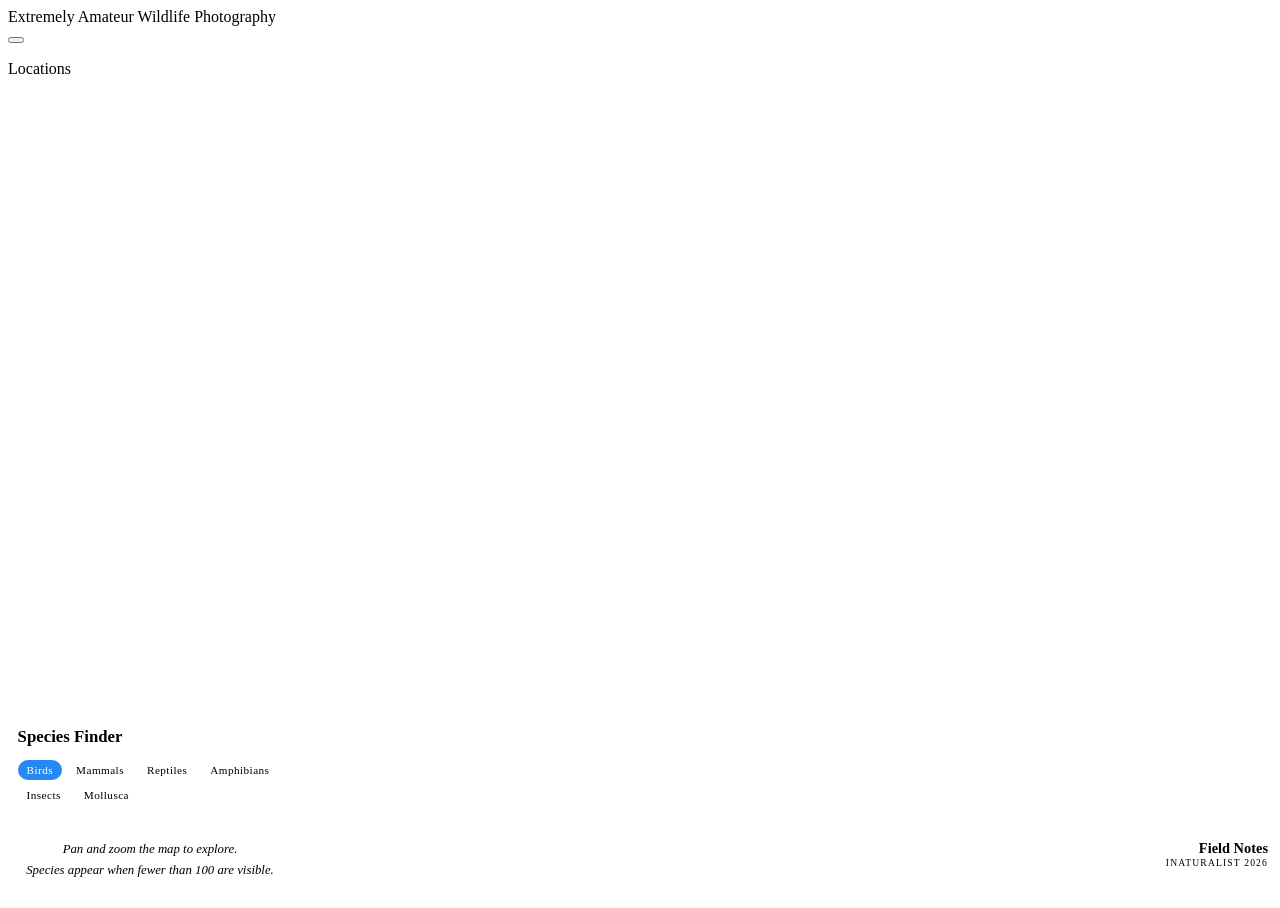
<file: species-search.html>
<!DOCTYPE html>
<html lang="en">
<head>
  <meta charset="UTF-8" />
  <meta name="viewport" content="width=device-width, initial-scale=1.0" />
  <link rel="icon" type="image/x-icon" href="favicon.ico">
  <title>Species Finder — Wildlife Sightings</title>
  <link rel="preconnect" href="https://fonts.googleapis.com" />
  <link rel="preconnect" href="https://fonts.gstatic.com" crossorigin />
  <link href="https://fonts.googleapis.com/css2?family=Playfair+Display:ital,wght@0,400;0,600;1,400&family=DM+Sans:wght@300;400;500&display=swap" rel="stylesheet" />
  <link rel="stylesheet" href="https://js.arcgis.com/4.29/esri/themes/dark/main.css" />
  <link rel="stylesheet" href="css/species-search.css" />
  <script src="https://js.arcgis.com/4.29/"></script>
</head>
<body>

<header class="site-header">
  <div class="header-inner">
    <div class="header-title">
      <span class="title-main">Extremely Amateur</span>
      <span class="title-sub">Wildlife Photography</span>
    </div>
    <button class="hamburger" id="hamburger" aria-label="Menu">
      <span></span><span></span><span></span>
    </button>
  </div>
</header>

<nav class="nav-drawer" id="navDrawer">
  <div class="nav-inner"><p class="nav-label">Locations</p></div>
</nav>
<div class="nav-overlay" id="navOverlay"></div>

<div class="page-body">

  <aside class="species-panel">
    <div class="panel-header">
      <div class="panel-title">Species Finder</div>
      <div class="taxon-filters" id="taxonFilters">
        <button class="taxon-btn active" data-taxon="Aves">Birds</button>
        <button class="taxon-btn" data-taxon="Mammalia">Mammals</button>
        <button class="taxon-btn" data-taxon="Reptilia">Reptiles</button>
        <button class="taxon-btn" data-taxon="Amphibia">Amphibians</button>
        <button class="taxon-btn" data-taxon="Insecta">Insects</button>
        <button class="taxon-btn" data-taxon="Mollusca">Mollusca</button>
      </div>
    </div>

    <div class="species-count-bar" id="countBar" style="display:none">
      <span id="countLabel"></span>
    </div>

    <div class="species-filter-bar" id="speciesFilterBar">
      <span class="species-filter-name" id="speciesFilterName"></span>
      <button class="species-filter-clear" id="speciesFilterClear">&#x2715; Clear filter</button>
    </div>

    <div class="panel-body" id="panelBody">
      <div class="panel-status">Pan and zoom the map to explore.<br>Species appear when fewer than 100 are visible.</div>
    </div>
  </aside>

  <div id="viewDiv">
    <div class="map-wordmark">
      <span class="map-wordmark__title">Field Notes</span>
      <span class="map-wordmark__sub">iNaturalist 2026</span>
    </div>
    <div class="zoom-hint" id="zoomHint">Zoom in to load species list</div>
  </div>

</div>

<script src="js/species-search.js"></script>

</body>
</html>
</file>
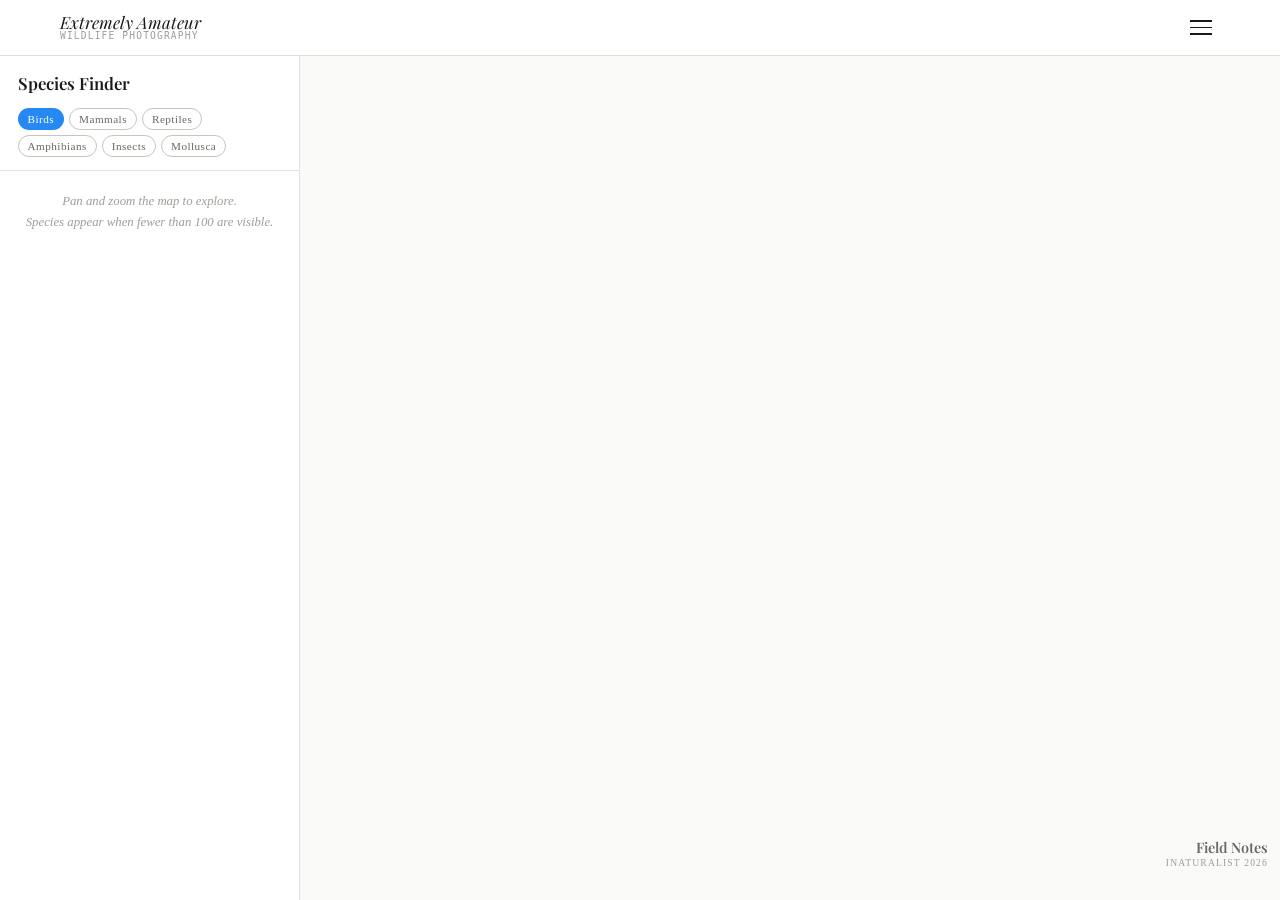
<file: pages/species-search.html>
<!DOCTYPE html>
<html lang="en">
<head>
  <meta charset="UTF-8" />
  <meta name="viewport" content="width=device-width, initial-scale=1.0" />
  <link rel="icon" type="image/x-icon" href="../favicon.ico">
  <title>Species Finder — Wildlife Sightings</title>
  <link rel="preconnect" href="https://fonts.googleapis.com" />
  <link rel="preconnect" href="https://fonts.gstatic.com" crossorigin />
  <link href="https://fonts.googleapis.com/css2?family=Playfair+Display:ital,wght@0,400;0,600;1,400&family=DM+Sans:wght@300;400;500&display=swap" rel="stylesheet" />
  <link rel="stylesheet" href="../css/main.css" />
  <link rel="stylesheet" href="../css/species-search.css" />
  <script src="https://js.arcgis.com/4.29/"></script>
</head>
<body>

<header class="site-header">
  <div class="header-inner">
    <div class="header-title">
      <span class="title-main">Extremely Amateur</span>
      <span class="title-sub">Wildlife Photography</span>
    </div>
    <button class="hamburger" id="hamburger" aria-label="Menu">
      <span></span><span></span><span></span>
    </button>
  </div>
</header>

<nav class="nav-drawer" id="navDrawer">
  <div class="nav-inner"><p class="nav-label">Locations</p></div>
</nav>
<div class="nav-overlay" id="navOverlay"></div>

<div class="page-body">

  <aside class="species-panel">
    <div class="panel-header">
      <div class="panel-title">Species Finder</div>
      <div class="taxon-filters" id="taxonFilters">
        <button class="taxon-btn active" data-taxon="Aves">Birds</button>
        <button class="taxon-btn" data-taxon="Mammalia">Mammals</button>
        <button class="taxon-btn" data-taxon="Reptilia">Reptiles</button>
        <button class="taxon-btn" data-taxon="Amphibia">Amphibians</button>
        <button class="taxon-btn" data-taxon="Insecta">Insects</button>
        <button class="taxon-btn" data-taxon="Mollusca">Mollusca</button>
      </div>
    </div>

    <div class="species-count-bar" id="countBar" style="display:none">
      <span id="countLabel"></span>
    </div>

    <div class="species-filter-bar" id="speciesFilterBar">
      <span class="species-filter-name" id="speciesFilterName"></span>
      <button class="species-filter-clear" id="speciesFilterClear">&#x2715; Clear filter</button>
    </div>

    <div class="panel-body" id="panelBody">
      <div class="panel-status">Pan and zoom the map to explore.<br>Species appear when fewer than 100 are visible.</div>
    </div>
  </aside>

  <div id="viewDiv">
    <div class="map-wordmark">
      <span class="map-wordmark__title">Field Notes</span>
      <span class="map-wordmark__sub">iNaturalist 2026</span>
    </div>
    <div class="zoom-hint" id="zoomHint">Zoom in to load species list</div>
  </div>

</div>

<script src="../js/species-search.js"></script>

</body>
</html>
</file>
<file: css/species-search.css>
/* Species Search - light theme with custom layout */
:root {
    --panel-w: 300px;
}

html, body { height: 100%; overflow: hidden; }


.page-body { position: fixed; top: var(--header-h); left: 0; right: 0; bottom: 0; display: flex; }

/* Panel */
.species-panel {
    width: var(--panel-w); flex-shrink: 0;
    background: var(--surface); border-right: 1px solid var(--border);
    display: flex; flex-direction: column; z-index: 10;
}

.panel-header { padding: 1rem 1.1rem 0.85rem; border-bottom: 1px solid var(--border); flex-shrink: 0; }
.panel-title { font-family: var(--font-display); font-size: 1.05rem; font-weight: 600; margin-bottom: 0.85rem; }

/* Taxon buttons */
.taxon-filters { display: flex; flex-wrap: wrap; gap: 5px; }
.taxon-btn {
    font-family: var(--font-body); font-size: 0.7rem; font-weight: 400;
    letter-spacing: 0.04em; padding: 4px 9px; border-radius: 20px;
    border: 1px solid var(--border-dark); background: transparent;
    color: var(--text-secondary); cursor: pointer; transition: all 0.15s; white-space: nowrap;
}
.taxon-btn:hover { border-color: var(--border-dark); color: var(--text-primary); }
.taxon-btn.active { color: #fff; border-color: transparent; }
.taxon-btn[data-taxon="Aves"].active      { background: #2688F2; }
.taxon-btn[data-taxon="Mammalia"].active  { background: #EB7F0E; }
.taxon-btn[data-taxon="Reptilia"].active  { background: #35C440; }
.taxon-btn[data-taxon="Amphibia"].active  { background: #932DEE; }
.taxon-btn[data-taxon="Insecta"].active   { background: #c8a010; }
.taxon-btn[data-taxon="Mollusca"].active  { background: #e05090; }

/* Count bar */
.species-count-bar {
    padding: 0.5rem 1.1rem; font-size: 0.72rem; color: var(--text-tertiary);
    border-bottom: 1px solid var(--border);
    display: flex; align-items: center; flex-shrink: 0;
}

/* Active species filter bar */
.species-filter-bar {
    display: none; align-items: center; gap: 8px;
    padding: 0.45rem 1.1rem;
    background: var(--bg);
    border-bottom: 1px solid var(--border);
    flex-shrink: 0;
}
.species-filter-bar.visible { display: flex; }
.species-filter-name {
    flex: 1; min-width: 0; font-size: 0.72rem; color: var(--text-primary);
    font-style: italic; white-space: nowrap; overflow: hidden; text-overflow: ellipsis;
}
.species-filter-clear {
    flex-shrink: 0; background: none; border: 1px solid var(--border-dark);
    border-radius: 20px; padding: 2px 8px; font-size: 0.65rem; color: var(--text-secondary);
    cursor: pointer; font-family: var(--font-body); transition: all 0.15s; white-space: nowrap;
}
.species-filter-clear:hover { border-color: var(--border-dark); color: var(--text-primary); }

/* Panel body */
.panel-body { flex: 1; overflow-y: auto; }
.panel-status { padding: 1.25rem 1.1rem; font-size: 0.8rem; color: var(--text-tertiary); font-style: italic; text-align: center; line-height: 1.6; }
.panel-loading { display: flex; align-items: center; justify-content: center; padding: 2rem; gap: 8px; font-size: 0.78rem; color: var(--text-tertiary); }
.spinner { width: 14px; height: 14px; border: 1.5px solid var(--border-dark); border-top-color: var(--accent); border-radius: 50%; animation: spin 0.7s linear infinite; }
@keyframes spin { to { transform: rotate(360deg); } }

/* Species list */
.species-list { list-style: none; }
.species-item {
    display: flex; align-items: center;
    border-bottom: 1px solid var(--border);
    cursor: pointer; transition: background 0.1s; overflow: hidden;
}
.species-item:hover { background: var(--bg); }

/* Thumbnail */
.species-thumb {
    width: 56px; height: 56px; flex-shrink: 0;
    background: var(--bg); position: relative; overflow: hidden;
}
.species-thumb img {
    position: absolute; inset: 0;
    width: 100%; height: 100%; object-fit: cover;
    opacity: 0; transition: opacity 0.25s;
}
.species-thumb img.loaded { opacity: 1; }
.species-thumb__dot {
    position: absolute; inset: 0;
    display: flex; align-items: center; justify-content: center;
}
.species-thumb__dot::after {
    content: ''; width: 9px; height: 9px;
    border-radius: 50%; background: var(--dot-color, #888);
}

.species-item__info { flex: 1; min-width: 0; padding: 0 10px; }
.species-item__common { font-size: 0.8rem; color: var(--text-primary); white-space: nowrap; overflow: hidden; text-overflow: ellipsis; line-height: 1.3; }
.species-item__sci { font-size: 0.68rem; color: var(--text-tertiary); font-style: italic; white-space: nowrap; overflow: hidden; text-overflow: ellipsis; margin-top: 2px; }
.species-item__count { font-size: 0.68rem; color: var(--text-tertiary); flex-shrink: 0; padding-right: 10px; }

/* Map */
#viewDiv { flex: 1; position: relative; }
.map-wordmark {
    position: absolute; bottom: 32px; right: 12px;
    display: flex; flex-direction: column; align-items: flex-end;
    pointer-events: none; z-index: 5;
}
.map-wordmark__title { font-family: var(--font-display); font-size: 0.9rem; font-weight: 600; color: var(--text-secondary); }
.map-wordmark__sub { font-size: 0.6rem; font-weight: 300; letter-spacing: 0.12em; text-transform: uppercase; color: var(--text-tertiary); }

.zoom-hint {
    position: absolute; bottom: 70px; left: 50%; transform: translateX(-50%);
    background: rgba(250,250,248,0.95); border: 1px solid var(--border);
    border-radius: 20px; padding: 6px 14px; font-size: 0.73rem; color: var(--text-secondary);
    pointer-events: none; opacity: 0; transition: opacity 0.3s; white-space: nowrap; z-index: 20;
}
.zoom-hint.visible { opacity: 1; }

@media (max-width: 640px) {
    :root { --panel-w: 100vw; }
    .page-body { flex-direction: column; }
    .species-panel { width: 100%; height: 240px; flex-shrink: 0; border-right: none; border-bottom: 1px solid var(--border); }
    #viewDiv { flex: 1; }
}
</file>
<file: css/main.css>
/* ─── Reset & Base ─────────────────────────────────────────────── */
*, *::before, *::after { box-sizing: border-box; margin: 0; padding: 0; }

:root {
  --bg: #fafaf8;
  --surface: #ffffff;
  --border: #e2e0da;
  --border-dark: #c8c5bc;
  --text-primary: #1a1916;
  --text-secondary: #6b6860;
  --text-tertiary: #a09d96;
  --accent: #2d5a3d;
  --accent-light: #e8f0ea;
  --accent-hover: #1e3e29;
  --danger: #c0392b;
  --font-display: 'Playfair Display', Georgia, serif;
  --font-body: 'Source Serif 4', Georgia, serif;
  --font-mono: 'IBM Plex Mono', monospace;
  --header-h: 56px;
  --radius: 3px;
  --shadow: 0 1px 3px rgba(0,0,0,0.08), 0 1px 2px rgba(0,0,0,0.04);
}

html { font-size: 16px; }
body {
  font-family: var(--font-body);
  background: var(--bg);
  color: var(--text-primary);
  min-height: 100vh;
  -webkit-font-smoothing: antialiased;
}

/* ─── Header ────────────────────────────────────────────────────── */
.site-header {
  position: fixed;
  top: 0; left: 0; right: 0;
  height: var(--header-h);
  background: var(--surface);
  border-bottom: 1px solid var(--border);
  z-index: 100;
}

.header-inner {
  max-width: 1200px;
  margin: 0 auto;
  padding: 0 1.25rem;
  height: 100%;
  display: flex;
  align-items: center;
  justify-content: space-between;
}

.header-title {
  display: flex;
  flex-direction: column;
  line-height: 1.1;
}

.title-main {
  font-family: var(--font-display);
  font-style: italic;
  font-size: 1.05rem;
  color: var(--text-primary);
  font-weight: 400;
}

.title-sub {
  font-family: var(--font-mono);
  font-size: 0.6rem;
  letter-spacing: 0.12em;
  text-transform: uppercase;
  color: var(--text-tertiary);
}

.hamburger {
  background: none;
  border: none;
  cursor: pointer;
  padding: 0.5rem;
  display: flex;
  flex-direction: column;
  gap: 5px;
}

.hamburger span {
  display: block;
  width: 22px;
  height: 1.5px;
  background: var(--text-primary);
  transition: transform 0.2s, opacity 0.2s;
}

.hamburger.open span:nth-child(1) { transform: translateY(6.5px) rotate(45deg); }
.hamburger.open span:nth-child(2) { opacity: 0; }
.hamburger.open span:nth-child(3) { transform: translateY(-6.5px) rotate(-45deg); }

/* ─── Nav Drawer ────────────────────────────────────────────────── */
.nav-drawer {
  position: fixed;
  top: var(--header-h);
  right: -260px;
  width: 240px;
  height: calc(100vh - var(--header-h));
  background: var(--surface);
  border-left: 1px solid var(--border);
  z-index: 99;
  transition: right 0.25s ease;
  overflow-y: auto;
}

.nav-drawer.open { right: 0; }

.nav-inner { padding: 1.5rem 1.25rem; }

.nav-label {
  font-family: var(--font-mono);
  font-size: 0.65rem;
  letter-spacing: 0.15em;
  text-transform: uppercase;
  color: var(--text-tertiary);
  margin-bottom: 0.75rem;
}

.nav-link {
  display: flex;
  align-items: center;
  gap: 0.5rem;
  padding: 0.6rem 0;
  font-family: var(--font-body);
  font-size: 0.95rem;
  color: var(--text-secondary);
  text-decoration: none;
  border-bottom: 1px solid var(--border);
  transition: color 0.15s;
}

.nav-link:last-child { border-bottom: none; }
.nav-link:hover { color: var(--accent); }
.nav-link.active { color: var(--accent); font-weight: 400; }

.nocam-tag {
  font-family: var(--font-mono);
  font-size: 0.6rem;
  padding: 1px 5px;
  background: #f0ede7;
  color: var(--text-tertiary);
  border-radius: 2px;
  letter-spacing: 0.05em;
}

.nav-overlay {
  display: none;
  position: fixed;
  inset: 0;
  z-index: 98;
}
.nav-overlay.active { display: block; }

/* ─── Page Main ─────────────────────────────────────────────────── */
.page-main {
  margin-top: var(--header-h);
  max-width: 1200px;
  margin-left: auto;
  margin-right: auto;
  padding: 2rem 1.25rem 4rem;
}

.page-hero {
  padding: 2.5rem 0 2rem;
  border-bottom: 1px solid var(--border);
  margin-bottom: 2rem;
}

.page-title {
  font-family: var(--font-display);
  font-size: clamp(2.5rem, 6vw, 4rem);
  font-weight: 700;
  line-height: 1;
  color: var(--text-primary);
}

.page-subtitle {
  font-family: var(--font-mono);
  font-size: 0.72rem;
  letter-spacing: 0.1em;
  color: var(--text-tertiary);
  margin-top: 0.5rem;
  text-transform: uppercase;
}

/* ─── Section Headers ───────────────────────────────────────────── */
.section-header {
  display: flex;
  align-items: baseline;
  justify-content: space-between;
  margin-bottom: 1rem;
  padding-bottom: 0.5rem;
  border-bottom: 1px solid var(--border);
}

.section-title {
  font-family: var(--font-display);
  font-size: 1.4rem;
  font-weight: 400;
  font-style: italic;
  color: var(--text-primary);
}

.section-count {
  font-family: var(--font-mono);
  font-size: 0.65rem;
  color: var(--text-tertiary);
  letter-spacing: 0.05em;
}

.section-block {
  margin-bottom: 3rem;
}

/* ─── Species Grid ──────────────────────────────────────────────── */
.species-grid {
  display: grid;
  grid-template-columns: repeat(5, 1fr);
  gap: 0.75rem;
  margin-bottom: 1rem;
}

@media (max-width: 1000px) { .species-grid { grid-template-columns: repeat(4, 1fr); } }
@media (max-width: 750px)  { .species-grid { grid-template-columns: repeat(3, 1fr); } }
@media (max-width: 500px)  { .species-grid { grid-template-columns: repeat(2, 1fr); } }

/* ─── Species Card ──────────────────────────────────────────────── */
.species-card {
  border: 1px solid var(--border);
  background: var(--surface);
  border-radius: var(--radius);
  overflow: hidden;
  display: flex;
  flex-direction: column;
}

.card-image-wrap {
  aspect-ratio: 1 / 1;
  overflow: hidden;
  background: #f2f0eb;
  position: relative;
}

.card-image-wrap img {
  width: 100%;
  height: 100%;
  object-fit: cover;
  display: block;
  transition: transform 0.3s ease;
}

.species-card:hover .card-image-wrap img {
  transform: scale(1.03);
}

.card-upload-btn {
  width: 100%;
  height: 100%;
  background: none;
  border: none;
  cursor: pointer;
  display: flex;
  flex-direction: column;
  align-items: center;
  justify-content: center;
  gap: 0.4rem;
  color: var(--text-tertiary);
  font-family: var(--font-mono);
  font-size: 0.62rem;
  letter-spacing: 0.08em;
  text-transform: uppercase;
  transition: color 0.15s, background 0.15s;
}

.card-upload-btn:hover {
  color: var(--accent);
  background: var(--accent-light);
}

.card-upload-btn svg {
  opacity: 0.5;
  transition: opacity 0.15s;
}

.card-upload-btn:hover svg { opacity: 1; }

.card-swap-btn {
  display: none; /* hidden by default, shown via applyAuthVisibility */
  position: absolute;
  top: 6px;
  right: 6px;
  background: rgba(0,0,0,0.55);
  border: none;
  border-radius: 6px;
  padding: 5px 6px;
  cursor: pointer;
  color: white;
  line-height: 0;
  backdrop-filter: blur(4px);
}
.card-swap-btn:hover {
  background: rgba(0,0,0,0.8);
}

.card-body {
  padding: 0.6rem 0.7rem 0.7rem;
  border-top: 1px solid var(--border);
}

.card-common {
  font-family: var(--font-body);
  font-size: 0.82rem;
  font-weight: 400;
  line-height: 1.3;
  color: var(--text-primary);
}

.card-scientific {
  font-family: var(--font-body);
  font-style: italic;
  font-size: 0.72rem;
  color: var(--text-tertiary);
  margin-top: 0.15rem;
  line-height: 1.2;
}

/* ─── Add Sighting Button ───────────────────────────────────────── */
.add-sighting-row {
  margin-top: 0.75rem;
}

.btn-add-sighting {
  background: none;
  border: 1px dashed var(--border-dark);
  color: var(--text-secondary);
  font-family: var(--font-mono);
  font-size: 0.68rem;
  letter-spacing: 0.08em;
  text-transform: uppercase;
  padding: 0.5rem 0.9rem;
  border-radius: var(--radius);
  cursor: pointer;
  transition: border-color 0.15s, color 0.15s, background 0.15s;
}

.btn-add-sighting:hover {
  border-color: var(--accent);
  color: var(--accent);
  background: var(--accent-light);
}

/* ─── No-Camera Page (Arizona/Peru) ────────────────────────────── */
.nocam-page .page-hero { margin-bottom: 1.5rem; }

.nocam-notice {
  font-family: var(--font-mono);
  font-size: 0.7rem;
  letter-spacing: 0.08em;
  color: var(--text-tertiary);
  background: #f5f3ef;
  border: 1px solid var(--border);
  border-radius: var(--radius);
  padding: 0.5rem 0.75rem;
  margin-bottom: 2rem;
  display: inline-block;
}

.bird-list {
  max-width: 420px;
}

.bird-list-item {
  display: grid;
  grid-template-columns: 1.5rem 1fr;
  gap: 0.5rem;
  align-items: baseline;
  padding: 0.7rem 0;
  border-bottom: 1px solid var(--border);
}

.bird-list-num {
  font-family: var(--font-mono);
  font-size: 0.65rem;
  color: var(--text-tertiary);
  padding-top: 0.1rem;
}

.bird-list-names { line-height: 1.3; }

.bird-list-common {
  font-family: var(--font-body);
  font-size: 0.92rem;
  color: var(--text-primary);
}

.bird-list-scientific {
  font-family: var(--font-body);
  font-style: italic;
  font-size: 0.78rem;
  color: var(--text-tertiary);
}

/* ─── Sightings Section ─────────────────────────────────────────── */
.sightings-card {
  border: 1px solid var(--border);
  background: var(--surface);
  border-radius: var(--radius);
  padding: 0.7rem 0.8rem;
  margin-top: 0.5rem;
  font-size: 0.85rem;
}

.sighting-item {
  padding: 0.4rem 0;
  border-bottom: 1px solid var(--border);
  display: flex;
  justify-content: space-between;
  align-items: baseline;
  gap: 1rem;
}

.sighting-item:last-child { border-bottom: none; }

.sighting-name { font-family: var(--font-body); font-size: 0.88rem; }
.sighting-meta {
  font-family: var(--font-mono);
  font-size: 0.62rem;
  color: var(--text-tertiary);
  white-space: nowrap;
}

/* ─── Loading & Empty States ────────────────────────────────────── */
.loading-state {
  font-family: var(--font-mono);
  font-size: 0.75rem;
  color: var(--text-tertiary);
  letter-spacing: 0.08em;
  padding: 2rem 0;
}

.empty-state {
  font-family: var(--font-mono);
  font-size: 0.7rem;
  color: var(--text-tertiary);
  padding: 1rem 0;
  letter-spacing: 0.05em;
}

/* ─── Modals ────────────────────────────────────────────────────── */
.modal-overlay {
  display: none;
  position: fixed;
  inset: 0;
  background: rgba(26,25,22,0.5);
  z-index: 200;
  align-items: center;
  justify-content: center;
}

.modal-overlay.active {
  display: flex;
}

.modal-box {
  background: var(--surface);
  border: 1px solid var(--border);
  border-radius: var(--radius);
  padding: 1.75rem;
  width: min(400px, 92vw);
  box-shadow: 0 8px 32px rgba(0,0,0,0.15);
}

.modal-box h3 {
  font-family: var(--font-display);
  font-size: 1.2rem;
  font-weight: 400;
  margin-bottom: 0.25rem;
}

.modal-species-name {
  font-family: var(--font-body);
  font-style: italic;
  font-size: 0.85rem;
  color: var(--text-secondary);
  margin-bottom: 1.25rem;
}

.modal-label {
  display: block;
  font-family: var(--font-mono);
  font-size: 0.65rem;
  letter-spacing: 0.1em;
  text-transform: uppercase;
  color: var(--text-tertiary);
  margin-bottom: 0.4rem;
}

.modal-input {
  width: 100%;
  padding: 0.6rem 0.75rem;
  border: 1px solid var(--border-dark);
  border-radius: var(--radius);
  font-family: var(--font-body);
  font-size: 0.9rem;
  color: var(--text-primary);
  background: var(--bg);
  outline: none;
  transition: border-color 0.15s;
}

.modal-input:focus { border-color: var(--accent); }

.modal-error {
  font-family: var(--font-mono);
  font-size: 0.68rem;
  color: var(--danger);
  margin-top: 0.4rem;
  min-height: 1rem;
}

.modal-actions {
  display: flex;
  gap: 0.5rem;
  justify-content: flex-end;
  margin-top: 1.25rem;
}

/* ─── Buttons ───────────────────────────────────────────────────── */
.btn {
  font-family: var(--font-mono);
  font-size: 0.7rem;
  letter-spacing: 0.08em;
  text-transform: uppercase;
  padding: 0.55rem 1.1rem;
  border-radius: var(--radius);
  border: 1px solid transparent;
  cursor: pointer;
  transition: background 0.15s, color 0.15s, border-color 0.15s;
}

.btn--primary {
  background: var(--accent);
  color: #fff;
  border-color: var(--accent);
}

.btn--primary:hover { background: var(--accent-hover); border-color: var(--accent-hover); }
.btn--primary:disabled { opacity: 0.4; cursor: not-allowed; }

.btn--ghost {
  background: transparent;
  color: var(--text-secondary);
  border-color: var(--border-dark);
}

.btn--ghost:hover { background: var(--bg); color: var(--text-primary); }

/* ─── Upload Drop Zone ──────────────────────────────────────────── */
.upload-drop-zone {
  border: 1px dashed var(--border-dark);
  border-radius: var(--radius);
  padding: 1.5rem;
  text-align: center;
  cursor: pointer;
  transition: border-color 0.15s, background 0.15s;
  margin-bottom: 1rem;
}

.upload-drop-zone:hover,
.upload-drop-zone.dragover {
  border-color: var(--accent);
  background: var(--accent-light);
}

.drop-inner {
  display: flex;
  flex-direction: column;
  align-items: center;
  gap: 0.4rem;
  color: var(--text-tertiary);
  pointer-events: none;
}

.drop-inner p {
  font-family: var(--font-mono);
  font-size: 0.72rem;
  letter-spacing: 0.06em;
}

.coords-note {
  font-family: var(--font-mono);
  font-size: 0.62rem;
  color: var(--accent);
  letter-spacing: 0.04em;
}

/* ─── Progress Bar ──────────────────────────────────────────────── */
.upload-progress {
  margin-bottom: 1rem;
  display: flex;
  align-items: center;
  gap: 0.75rem;
}

.progress-bar {
  flex: 1;
  height: 2px;
  background: var(--border);
  border-radius: 2px;
  overflow: hidden;
}

.progress-fill {
  height: 100%;
  background: var(--accent);
  width: 0%;
  transition: width 0.3s ease;
}

#progressLabel {
  font-family: var(--font-mono);
  font-size: 0.65rem;
  color: var(--text-tertiary);
  white-space: nowrap;
  letter-spacing: 0.05em;
}

/* ─── Lightbox ──────────────────────────────────────────────────── */
.lightbox-overlay {
  display: none;
  position: fixed;
  inset: 0;
  background: rgba(0,0,0,0.9);
  z-index: 300;
  align-items: center;
  justify-content: center;
}

.lightbox-overlay.active { display: flex; }

.lightbox-overlay img {
  max-width: 92vw;
  max-height: 90vh;
  object-fit: contain;
  border-radius: var(--radius);
}

.lightbox-close {
  position: absolute;
  top: 1rem;
  right: 1.25rem;
  background: none;
  border: none;
  color: rgba(255,255,255,0.7);
  font-size: 1.5rem;
  cursor: pointer;
  font-family: var(--font-mono);
  line-height: 1;
}

.auth-fab {
  position: fixed;
  bottom: 1.5rem;
  right: 1.5rem;
  z-index: 200;
  width: 44px;
  height: 44px;
  border-radius: 50%;
  border: 1px solid var(--border, rgba(0,0,0,0.12));
  background: var(--surface, #fff);
  color: var(--text-secondary, #666);
  display: flex;
  align-items: center;
  justify-content: center;
  cursor: pointer;
  box-shadow: 0 2px 8px rgba(0,0,0,0.12);
  transition: opacity 0.2s, transform 0.2s, color 0.2s;
  opacity: 0.55;
}
.auth-fab:hover {
  opacity: 1;
  transform: scale(1.08);
  color: var(--text-primary, #111);
}

.visually-hidden { position: absolute; width: 1px; height: 1px; overflow: hidden; clip: rect(0,0,0,0); }
</file>
